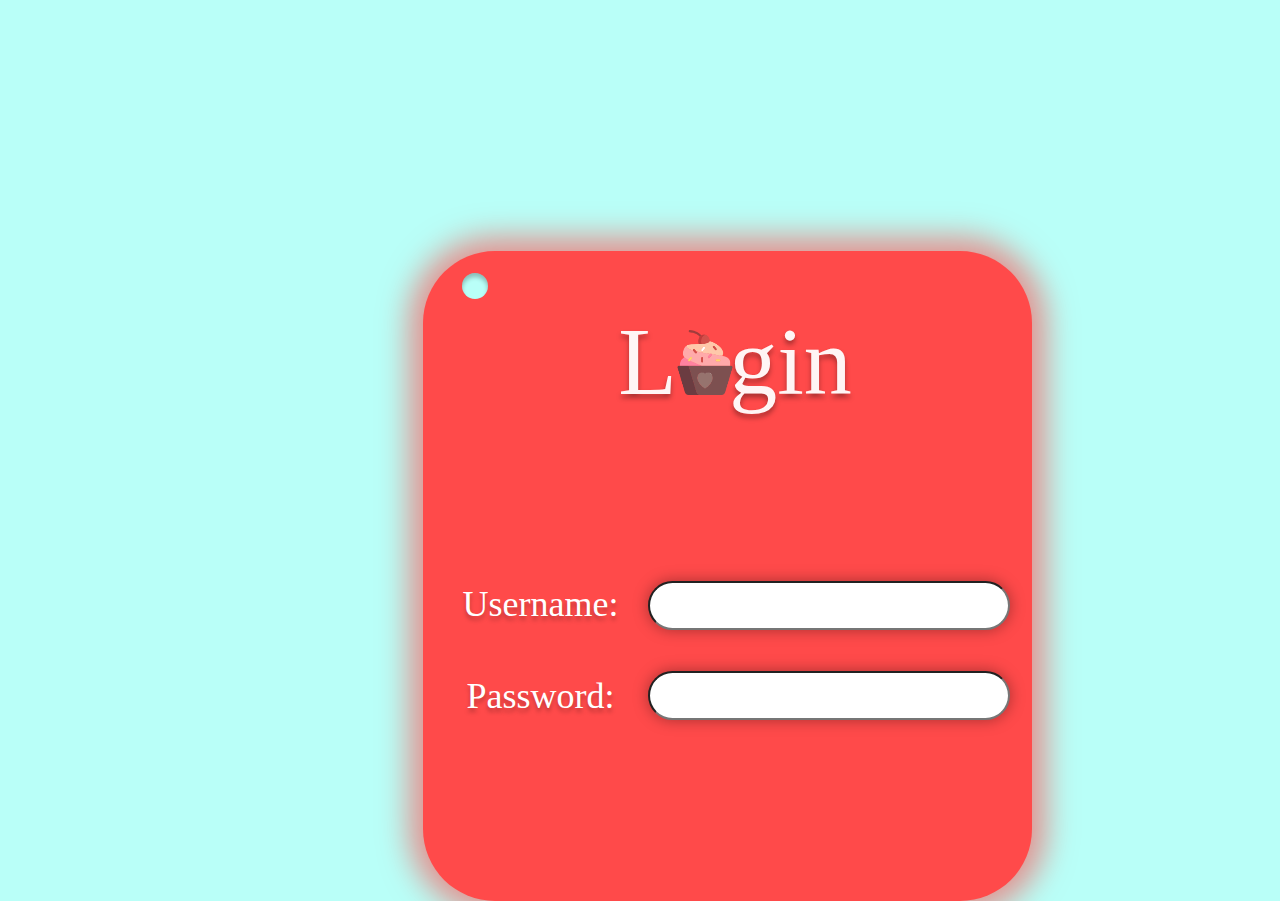
<file: login.html>
<!DOCTYPE html>
<html lang="en">
<head>
    <meta charset="UTF-8">
    <meta http-equiv="X-UA-Compatible" content="IE=edge">
    <meta name="viewport" content="width=device-width, initial-scale=1.0">
    <link rel="stylesheet" href="/login.css">
    <title>Login/SignUp</title>
    
</head>
<body>
    <section class="caja">
        <h1 class="titulo">L -gin</h1>
        <img src="/image/146392.png" id="icono">
        <p id="circulo-decoracion"></p>
        <h2 class="texto" id="user">Username:</h2>
        <h2 class="texto" id="password">Password:</h2>
        <input type="text" class="campo" id="in-user">
        <input type="password" class="campo" id="in-pass">
        
    </section>

    <section class="clouds">

    </section>
</body>
</html>
</file>
<file: login.css>
/*Paleta de Colores*/
/*#B9FFF8,#6FEDD6,#FF9551,#FF4A4A*/

body{
    background: #B9FFF8;
}
.caja{
    position: relative;
    width: 609px;
    height: 650px;
    top: 187px;
    left: 415px;
    background-color: rgba(255, 74, 74, 1);
    box-shadow: 0px 0px 30px 14px rgba(255, 74, 74, 0.6);
    border-radius: 72px;
}
.titulo{
    position: relative;
    width: 380px;
    height: 107px;
    left: 122px;
    top: 55px;
    font-family: 'Fenix';
    font-style: normal;
    font-weight: 400;
    font-size: 96px;
    text-align: center;
    color: #FFFFFF;
    opacity: 0.95;
    text-shadow: 0px 4px 5px rgba(0, 0, 0, 0.35);
}
#icono{
    position: absolute;
    width: 56px;
    height: 65px;
    left: 254px;
    top: 79px;
}
#circulo-decoracion{
    position: relative;
    width: 26px;
    height: 26px;
    left: 39px;
    top: -150px;
    background: #B9FFF8;
    box-shadow: inset 0px 4px 4px rgba(0, 0, 0, 0.25);
    border-radius: 40px;
    vertical-align: top;
}
.texto{
    position: absolute;
    width: 185px;
    height: 43px;
    left: 25px;
    font-family: 'Fenix';
    font-style: normal;
    font-weight: 400;
    font-size: 36px;
    line-height: 40px;
    text-align: center;
    color: #FFFFFF;
    text-shadow: 0px 4px 4px rgba(0, 0, 0, 0.25);
    display: inline;
}
#user{
    top: 303px;
}
#password{
    top: 395px;
}
.campo{
    position: absolute;
    width: 354px;
    height: 43px;
    left: 225px;
    background: #FFFFFF;
    box-shadow: 0px 0px 15px rgba(0, 0, 0, 0.35);
    border-radius: 40px;
    text-align: center;
    font-size: 20px;
}
#in-user{
    top: 330px;
}
#in-pass{
    top: 420px;
}
</file>
